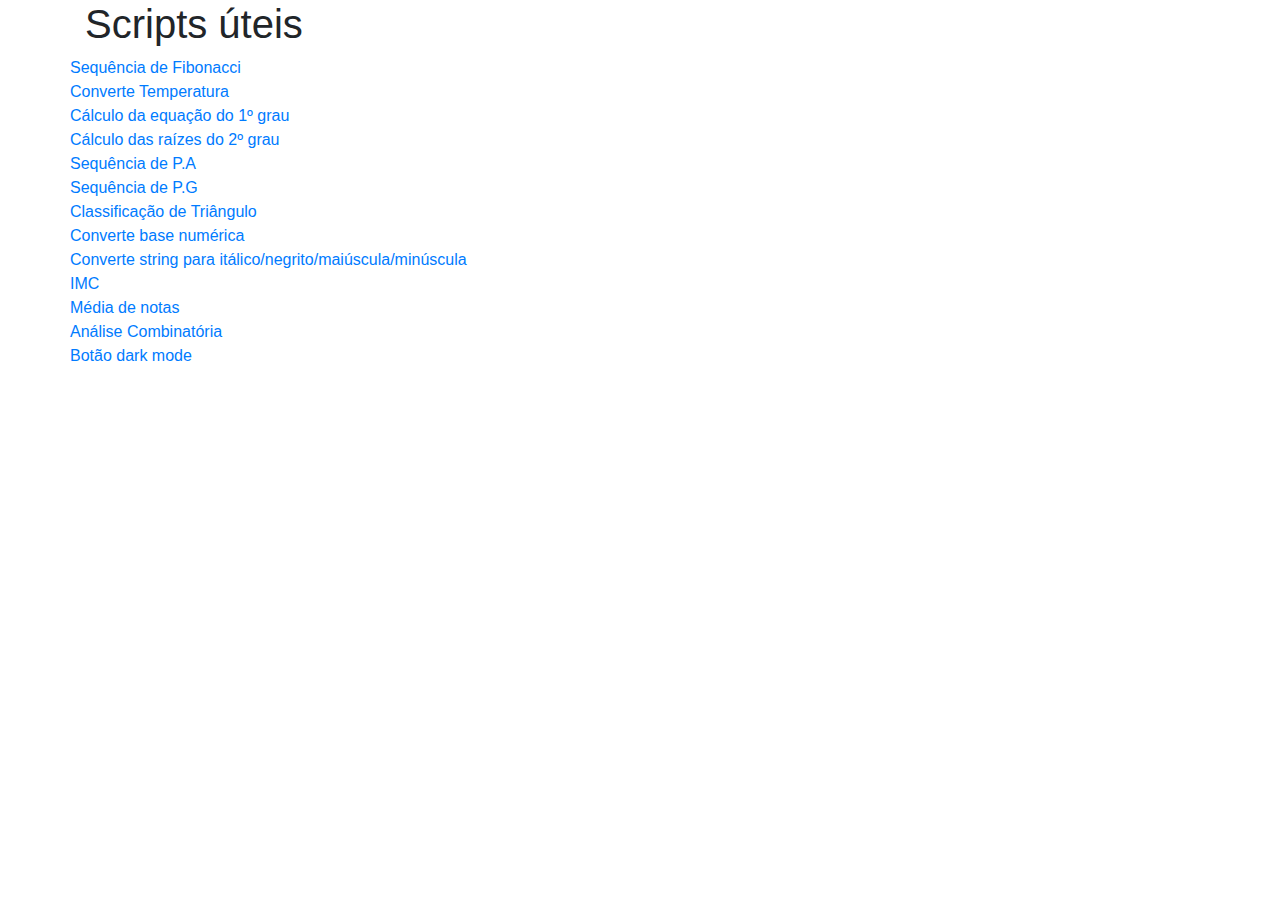
<file: index.html>
<!DOCTYPE html>
<html lang="pt-br">
<head>
    <meta charset="UTF-8">
    <meta name="viewport" content="width=device-width, initial-scale=1.0">
    <title>Scripts úteis</title>

    <link rel="stylesheet" href="https://stackpath.bootstrapcdn.com/bootstrap/4.4.1/css/bootstrap.min.css" integrity="sha384-Vkoo8x4CGsO3+Hhxv8T/Q5PaXtkKtu6ug5TOeNV6gBiFeWPGFN9MuhOf23Q9Ifjh" crossorigin="anonymous">
</head>
<body>
    <div class="container">
        <h1>Scripts úteis</h1>

        <div class="row">
            <a href="fibonacci/"> Sequência de Fibonacci</a>
        </div>
        <div class="row">
            <a href="converte_temperatura/"> Converte Temperatura</a>
        </div>
        <div class="row">
            <a href="equacao_primeiro_grau/"> Cálculo da equação do 1º grau</a>
        </div>
        <div class="row">
            <a href="equacao_segundo_grau/"> Cálculo das raízes do 2º grau</a>
        </div>
        <div class="row">
            <a href="sequencia_pa/"> Sequência de P.A</a>
        </div>
        <div class="row">
            <a href="sequencia_pg/"> Sequência de P.G</a>
        </div>
        <div class="row">
            <a href="classifica_triangulo/"> Classificação de Triângulo</a>
        </div>
        <div class="row">
            <a href="converte_base_numerica/"> Converte base numérica </a>
        </div>
        <div class="row">
            <a href="converte_str/"> Converte string para itálico/negrito/maiúscula/minúscula</a>
        </div>
        <div class="row">
            <a href="imc/">IMC</a>
        </div>
        <div class="row">
            <a href="media_notas/">Média de notas</a>
        </div>
        <div class="row">
            <a href="analise_combinatoria/">Análise Combinatória</a>
        </div>
        <div class="row">
            <a href="botao_toggle/">Botão dark mode</a>
        </div>
        
    </div>
    <script src="https://code.jquery.com/jquery-3.4.1.slim.min.js" integrity="sha384-J6qa4849blE2+poT4WnyKhv5vZF5SrPo0iEjwBvKU7imGFAV0wwj1yYfoRSJoZ+n" crossorigin="anonymous"></script>
    <script src="https://cdn.jsdelivr.net/npm/popper.js@1.16.0/dist/umd/popper.min.js" integrity="sha384-Q6E9RHvbIyZFJoft+2mJbHaEWldlvI9IOYy5n3zV9zzTtmI3UksdQRVvoxMfooAo" crossorigin="anonymous"></script>
    <script src="https://stackpath.bootstrapcdn.com/bootstrap/4.4.1/js/bootstrap.min.js" integrity="sha384-wfSDF2E50Y2D1uUdj0O3uMBJnjuUD4Ih7YwaYd1iqfktj0Uod8GCExl3Og8ifwB6" crossorigin="anonymous"></script>
</body>
</html>
</file>
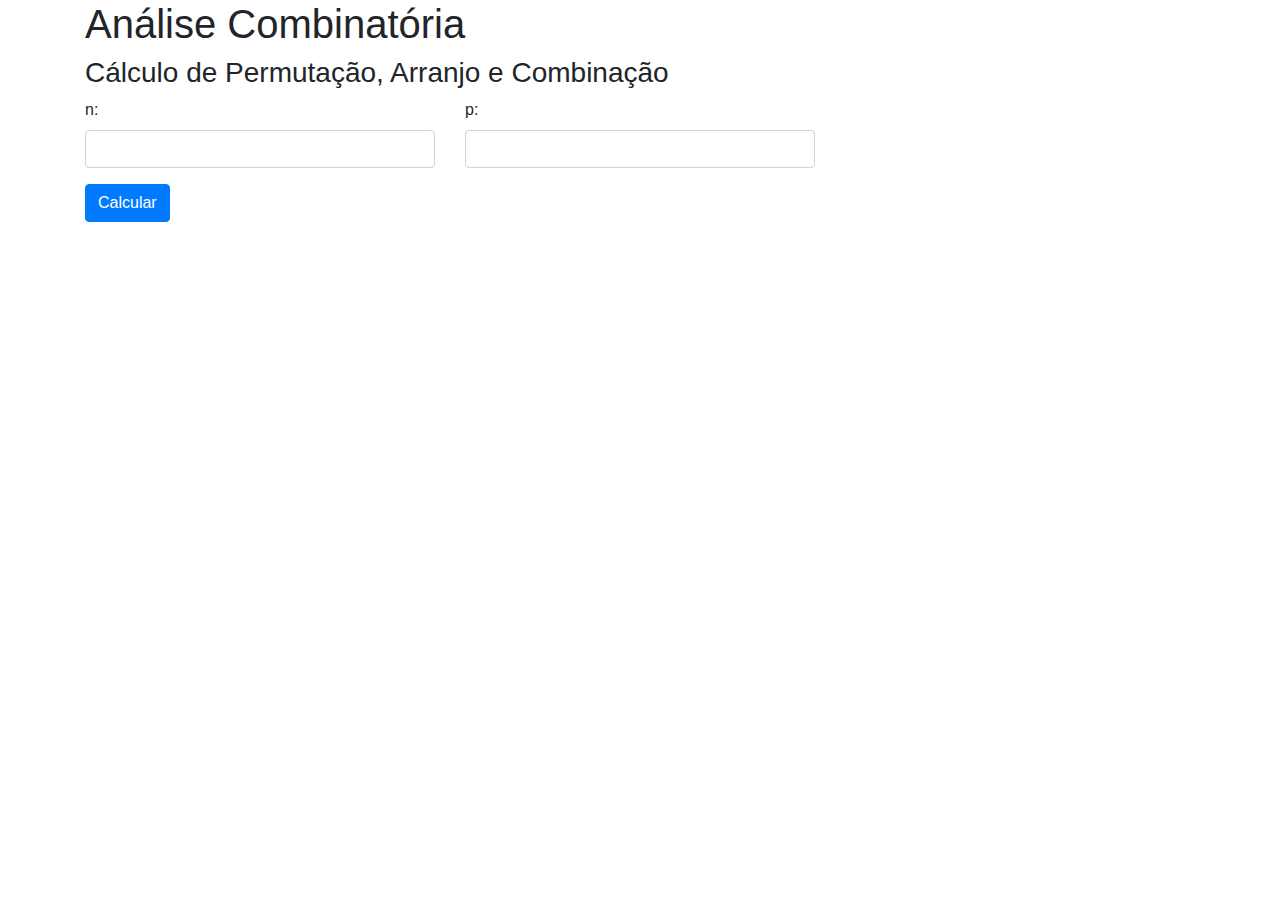
<file: analise_combinatoria/index.html>
<!DOCTYPE html>
<html lang="pt-br">
<head>
    <meta charset="UTF-8">
    <meta name="viewport" content="width=device-width, initial-scale=1.0">
    <title>Análise Combinatória</title>

    <link rel="stylesheet" href="https://stackpath.bootstrapcdn.com/bootstrap/4.4.1/css/bootstrap.min.css" integrity="sha384-Vkoo8x4CGsO3+Hhxv8T/Q5PaXtkKtu6ug5TOeNV6gBiFeWPGFN9MuhOf23Q9Ifjh" crossorigin="anonymous">
</head>
<body>
    <div class="container">
        <h1>Análise Combinatória</h1>
        <h3>Cálculo de Permutação, Arranjo e Combinação</h3>
        <div class="row">
            <div class="col-sm-4">
                <div class="form-group">
                    <label for="n">n: </label>
                    <input type="number" class="form-control" id="n" name="n">
                </div>
            </div>
            <div class="col-sm-4">
                <div class="form-group">
                    <label for="p">p: </label>
                    <input type="number" class="form-control" id="p" name="p">
                </div>
            </div>
        </div>
        <div class="row">
            <div class="col-sm-4">
                <div class="form-group">
                    <input type="button" class="btn btn-primary" id="btn_calcular" name="btn_calcular" value="Calcular">
                </div>
            </div>
        </div>
        <div class="row">
            <div id="mensagem"></div>
        </div>
        <div class="row">
            <div class="col-sm-12">
                <div id="resultado_permutacao"></div>
            </div>
        </div>
        <div class="row">
            <div class="col-sm-12">
                <div id="resultado_arranjo"></div>
            </div>
        </div>
        <div class="row">
            <div class="col-sm-12">
                <div id="resultado_combinacao"></div>
            </div>
        </div>
    </div>

    <script src="https://code.jquery.com/jquery-3.4.1.slim.min.js" integrity="sha384-J6qa4849blE2+poT4WnyKhv5vZF5SrPo0iEjwBvKU7imGFAV0wwj1yYfoRSJoZ+n" crossorigin="anonymous"></script>
    <script src="https://cdn.jsdelivr.net/npm/popper.js@1.16.0/dist/umd/popper.min.js" integrity="sha384-Q6E9RHvbIyZFJoft+2mJbHaEWldlvI9IOYy5n3zV9zzTtmI3UksdQRVvoxMfooAo" crossorigin="anonymous"></script>
    <script src="https://stackpath.bootstrapcdn.com/bootstrap/4.4.1/js/bootstrap.min.js" integrity="sha384-wfSDF2E50Y2D1uUdj0O3uMBJnjuUD4Ih7YwaYd1iqfktj0Uod8GCExl3Og8ifwB6" crossorigin="anonymous"></script>
    <script src="js/functions.js"></script>
</body>
</html>
</file>
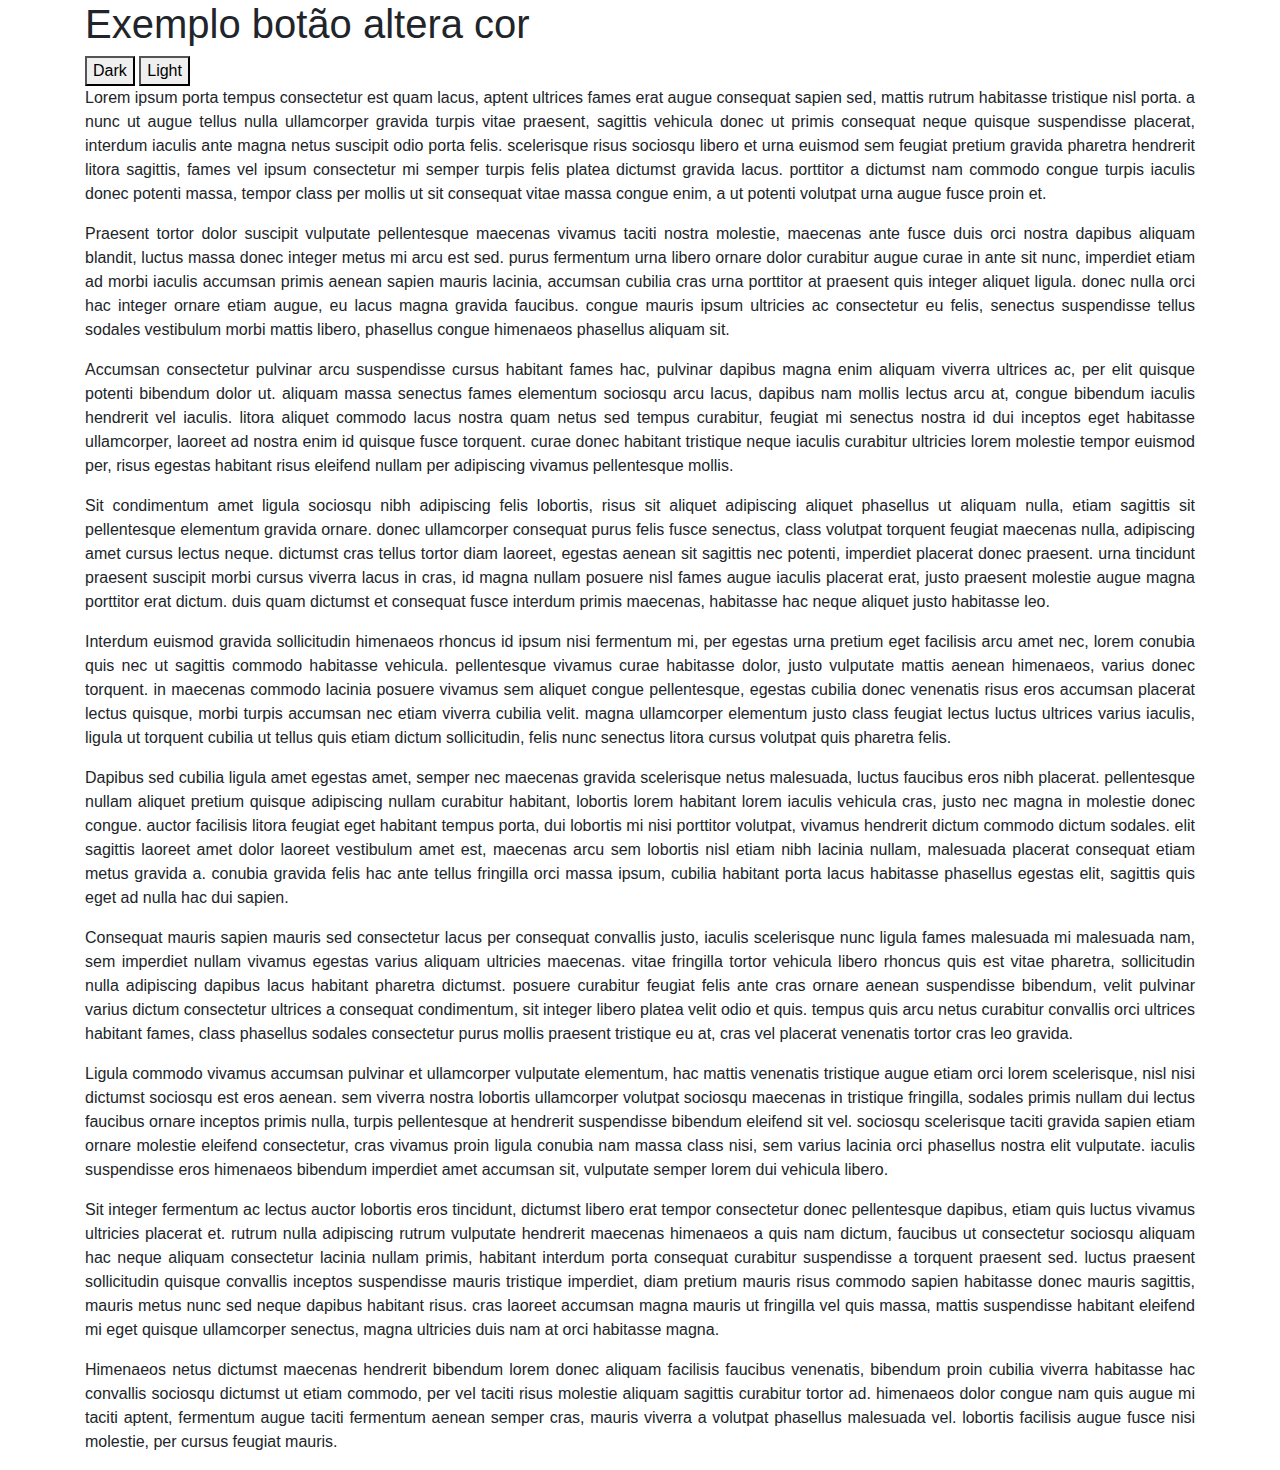
<file: botao_toggle/index.html>
<!DOCTYPE html>
<html lang="pt-br">
<head>
    <meta charset="UTF-8">
    <meta name="viewport" content="width=device-width, initial-scale=1.0">
    <title>Exemplo botão toggle</title>

    <link rel="stylesheet" href="https://stackpath.bootstrapcdn.com/bootstrap/4.4.1/css/bootstrap.min.css" integrity="sha384-Vkoo8x4CGsO3+Hhxv8T/Q5PaXtkKtu6ug5TOeNV6gBiFeWPGFN9MuhOf23Q9Ifjh" crossorigin="anonymous">
    <link rel="stylesheet" href="css/style.css" media="screen">
</head>
<body>
    
    <div class="container">
        <h1>Exemplo botão altera cor </h1>
        <div class="row">
            <div class="col-sm-4">
                <button id="btnDark">Dark</button>
                <button id="btnLight">Light</button>
            </div>            
        </div>
        <div class="row">
            <div class="col-sm-12">
                <p>
                    Lorem ipsum porta tempus consectetur est quam lacus, aptent ultrices fames erat augue consequat sapien sed, mattis rutrum habitasse tristique nisl porta. 
                    a nunc ut augue tellus nulla ullamcorper gravida turpis vitae praesent, sagittis vehicula donec ut primis consequat neque quisque suspendisse placerat, interdum iaculis ante magna netus suscipit odio porta felis. 
                    scelerisque risus sociosqu libero et urna euismod sem feugiat pretium gravida pharetra hendrerit litora sagittis, fames vel ipsum consectetur mi semper turpis felis platea dictumst gravida lacus. 
                    porttitor a dictumst nam commodo congue turpis iaculis donec potenti massa, tempor class per mollis ut sit consequat vitae massa congue enim, a ut potenti volutpat urna augue fusce proin et. 
                    </p>
                    <p>
                    Praesent tortor dolor suscipit vulputate pellentesque maecenas vivamus taciti nostra molestie, maecenas ante fusce duis orci nostra dapibus aliquam blandit, luctus massa donec integer metus mi arcu est sed. 
                    purus fermentum urna libero ornare dolor curabitur augue curae in ante sit nunc, imperdiet etiam ad morbi iaculis accumsan primis aenean sapien mauris lacinia, accumsan cubilia cras urna porttitor at praesent quis integer aliquet ligula. 
                    donec nulla orci hac integer ornare etiam augue, eu lacus magna gravida faucibus. 
                    congue mauris ipsum ultricies ac consectetur eu felis, senectus suspendisse tellus sodales vestibulum morbi mattis libero, phasellus congue himenaeos phasellus aliquam sit. 
                    </p>
                    <p>
                    Accumsan consectetur pulvinar arcu suspendisse cursus habitant fames hac, pulvinar dapibus magna enim aliquam viverra ultrices ac, per elit quisque potenti bibendum dolor ut. 
                    aliquam massa senectus fames elementum sociosqu arcu lacus, dapibus nam mollis lectus arcu at, congue bibendum iaculis hendrerit vel iaculis. 
                    litora aliquet commodo lacus nostra quam netus sed tempus curabitur, feugiat mi senectus nostra id dui inceptos eget habitasse ullamcorper, laoreet ad nostra enim id quisque fusce torquent. 
                    curae donec habitant tristique neque iaculis curabitur ultricies lorem molestie tempor euismod per, risus egestas habitant risus eleifend nullam per adipiscing vivamus pellentesque mollis. 
                    </p>
                    <p>
                    Sit condimentum amet ligula sociosqu nibh adipiscing felis lobortis, risus sit aliquet adipiscing aliquet phasellus ut aliquam nulla, etiam sagittis sit pellentesque elementum gravida ornare. 
                    donec ullamcorper consequat purus felis fusce senectus, class volutpat torquent feugiat maecenas nulla, adipiscing amet cursus lectus neque. 
                    dictumst cras tellus tortor diam laoreet, egestas aenean sit sagittis nec potenti, imperdiet placerat donec praesent. 
                    urna tincidunt praesent suscipit morbi cursus viverra lacus in cras, id magna nullam posuere nisl fames augue iaculis placerat erat, justo praesent molestie augue magna porttitor erat dictum. 
                    duis quam dictumst et consequat fusce interdum primis maecenas, habitasse hac neque aliquet justo habitasse leo. 
                    </p>
                    <p>
                    Interdum euismod gravida sollicitudin himenaeos rhoncus id ipsum nisi fermentum mi, per egestas urna pretium eget facilisis arcu amet nec, lorem conubia quis nec ut sagittis commodo habitasse vehicula. 
                    pellentesque vivamus curae habitasse dolor, justo vulputate mattis aenean himenaeos, varius donec torquent. 
                    in maecenas commodo lacinia posuere vivamus sem aliquet congue pellentesque, egestas cubilia donec venenatis risus eros accumsan placerat lectus quisque, morbi turpis accumsan nec etiam viverra cubilia velit. 
                    magna ullamcorper elementum justo class feugiat lectus luctus ultrices varius iaculis, ligula ut torquent cubilia ut tellus quis etiam dictum sollicitudin, felis nunc senectus litora cursus volutpat quis pharetra felis. 
                    </p>
                    <p>
                    Dapibus sed cubilia ligula amet egestas amet, semper nec maecenas gravida scelerisque netus malesuada, luctus faucibus eros nibh placerat. 
                    pellentesque nullam aliquet pretium quisque adipiscing nullam curabitur habitant, lobortis lorem habitant lorem iaculis vehicula cras, justo nec magna in molestie donec congue. 
                    auctor facilisis litora feugiat eget habitant tempus porta, dui lobortis mi nisi porttitor volutpat, vivamus hendrerit dictum commodo dictum sodales. 
                    elit sagittis laoreet amet dolor laoreet vestibulum amet est, maecenas arcu sem lobortis nisl etiam nibh lacinia nullam, malesuada placerat consequat etiam metus gravida a. 
                    conubia gravida felis hac ante tellus fringilla orci massa ipsum, cubilia habitant porta lacus habitasse phasellus egestas elit, sagittis quis eget ad nulla hac dui sapien. 
                    </p>
                    <p>
                    Consequat mauris sapien mauris sed consectetur lacus per consequat convallis justo, iaculis scelerisque nunc ligula fames malesuada mi malesuada nam, sem imperdiet nullam vivamus egestas varius aliquam ultricies maecenas. 
                    vitae fringilla tortor vehicula libero rhoncus quis est vitae pharetra, sollicitudin nulla adipiscing dapibus lacus habitant pharetra dictumst. 
                    posuere curabitur feugiat felis ante cras ornare aenean suspendisse bibendum, velit pulvinar varius dictum consectetur ultrices a consequat condimentum, sit integer libero platea velit odio et quis. 
                    tempus quis arcu netus curabitur convallis orci ultrices habitant fames, class phasellus sodales consectetur purus mollis praesent tristique eu at, cras vel placerat venenatis tortor cras leo gravida. 
                    </p>
                    <p>
                    Ligula commodo vivamus accumsan pulvinar et ullamcorper vulputate elementum, hac mattis venenatis tristique augue etiam orci lorem scelerisque, nisl nisi dictumst sociosqu est eros aenean. 
                    sem viverra nostra lobortis ullamcorper volutpat sociosqu maecenas in tristique fringilla, sodales primis nullam dui lectus faucibus ornare inceptos primis nulla, turpis pellentesque at hendrerit suspendisse bibendum eleifend sit vel. 
                    sociosqu scelerisque taciti gravida sapien etiam ornare molestie eleifend consectetur, cras vivamus proin ligula conubia nam massa class nisi, sem varius lacinia orci phasellus nostra elit vulputate. 
                    iaculis suspendisse eros himenaeos bibendum imperdiet amet accumsan sit, vulputate semper lorem dui vehicula libero. 
                    </p>
                    <p>
                    Sit integer fermentum ac lectus auctor lobortis eros tincidunt, dictumst libero erat tempor consectetur donec pellentesque dapibus, etiam quis luctus vivamus ultricies placerat et. 
                    rutrum nulla adipiscing rutrum vulputate hendrerit maecenas himenaeos a quis nam dictum, faucibus ut consectetur sociosqu aliquam hac neque aliquam consectetur lacinia nullam primis, habitant interdum porta consequat curabitur suspendisse a torquent praesent sed. 
                    luctus praesent sollicitudin quisque convallis inceptos suspendisse mauris tristique imperdiet, diam pretium mauris risus commodo sapien habitasse donec mauris sagittis, mauris metus nunc sed neque dapibus habitant risus. 
                    cras laoreet accumsan magna mauris ut fringilla vel quis massa, mattis suspendisse habitant eleifend mi eget quisque ullamcorper senectus, magna ultricies duis nam at orci habitasse magna. 
                    </p>
                    <p>
                    Himenaeos netus dictumst maecenas hendrerit bibendum lorem donec aliquam facilisis faucibus venenatis, bibendum proin cubilia viverra habitasse hac convallis sociosqu dictumst ut etiam commodo, per vel taciti risus molestie aliquam sagittis curabitur tortor ad. 
                    himenaeos dolor congue nam quis augue mi taciti aptent, fermentum augue taciti fermentum aenean semper cras, mauris viverra a volutpat phasellus malesuada vel. 
                    lobortis facilisis augue fusce nisi molestie, per cursus feugiat mauris. 
                    </p>
            </div>
        </div>
    </div>
    <script src="https://code.jquery.com/jquery-3.4.1.slim.min.js" integrity="sha384-J6qa4849blE2+poT4WnyKhv5vZF5SrPo0iEjwBvKU7imGFAV0wwj1yYfoRSJoZ+n" crossorigin="anonymous"></script>
    <script src="https://cdn.jsdelivr.net/npm/popper.js@1.16.0/dist/umd/popper.min.js" integrity="sha384-Q6E9RHvbIyZFJoft+2mJbHaEWldlvI9IOYy5n3zV9zzTtmI3UksdQRVvoxMfooAo" crossorigin="anonymous"></script>
    <script src="https://stackpath.bootstrapcdn.com/bootstrap/4.4.1/js/bootstrap.min.js" integrity="sha384-wfSDF2E50Y2D1uUdj0O3uMBJnjuUD4Ih7YwaYd1iqfktj0Uod8GCExl3Og8ifwB6" crossorigin="anonymous"></script>
    <script src="js/functions.js"></script>
</body>
</html>
</file>
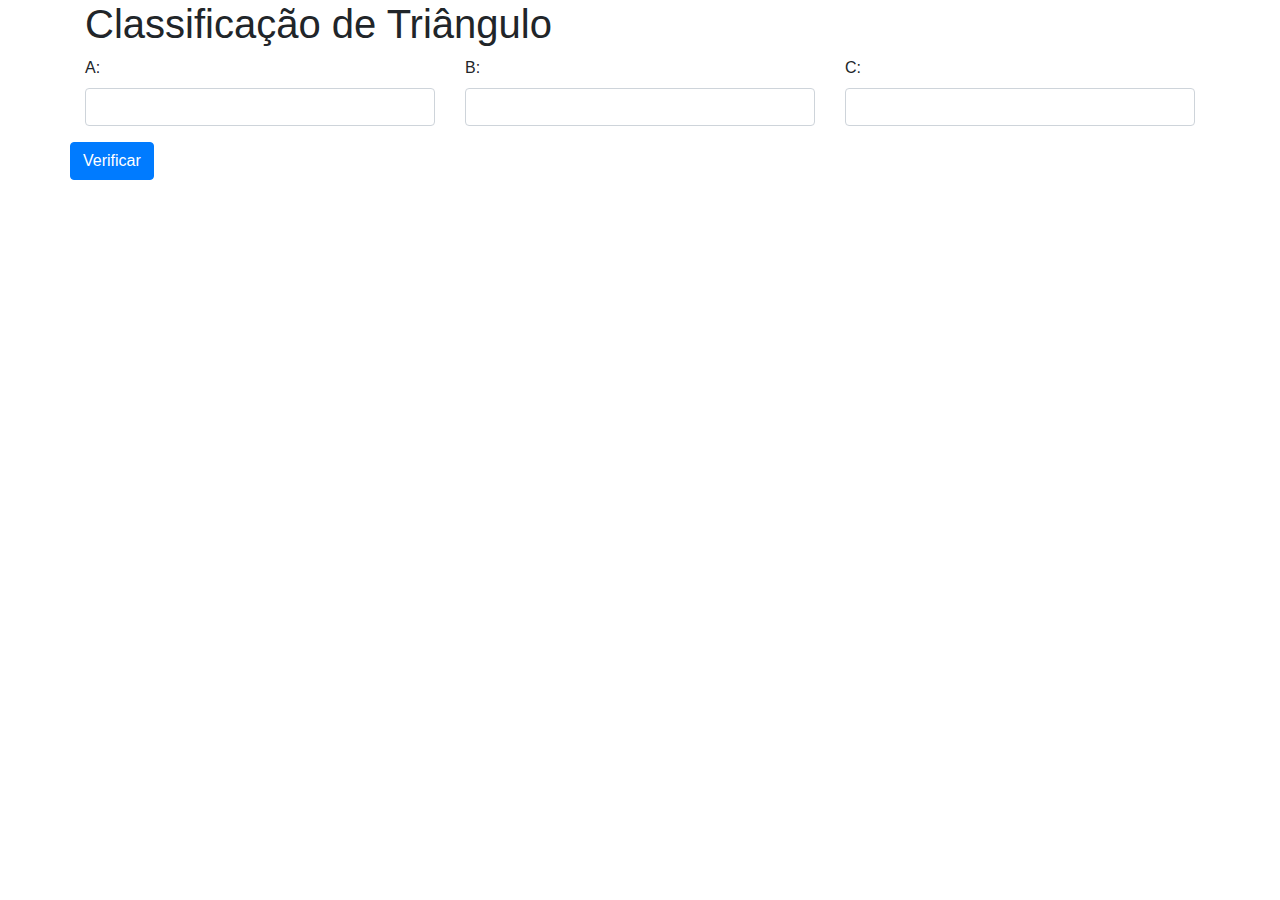
<file: classifica_triangulo/index.html>
<!DOCTYPE html>
<html lang="pt-br">
<head>
    <meta charset="UTF-8">
    <meta name="viewport" content="width=device-width, initial-scale=1.0">
    <title>Classificação de triângulo</title>

    <link rel="stylesheet" href="https://stackpath.bootstrapcdn.com/bootstrap/4.4.1/css/bootstrap.min.css" integrity="sha384-Vkoo8x4CGsO3+Hhxv8T/Q5PaXtkKtu6ug5TOeNV6gBiFeWPGFN9MuhOf23Q9Ifjh" crossorigin="anonymous">
</head>
<body>
    <div class="container">
        <h1>Classificação de Triângulo</h1>

        <div class="row">
            <div class="col-sm-4">
                <div class="form-group">
                    <label for="lado_a">A:</label>
                    <input type="number" class="form-control" id="lado_a" name="lado_a">
                </div>
            </div>
            <div class="col-sm-4">
                <div class="form-group">
                    <label for="lado_b">B:</label>
                    <input type="number" class="form-control" id="lado_b" name="lado_b">
                </div>
            </div>
            <div class="col-sm-4">
                <div class="form-group">
                    <label for="lado_c">C:</label>
                    <input type="number" class="form-control" id="lado_c" name="lado_c">
                </div>
            </div>
        </div>
        <div class="row">
            <div class="form-group">
                <input type="button" class="btn btn-primary" id="btn_verificar" name="btn_verificar" value="Verificar">
            </div>
        </div>
        <div class="row">
            <div class="col-sm-12">
                <div id="mensagem"></div>
            </div>
        </div>

        <div class="row">
            <div class="col-sm-12">
                <div id="resultado"></div>
            </div>
        </div>
    </div>
    
    <script src="https://code.jquery.com/jquery-3.4.1.slim.min.js" integrity="sha384-J6qa4849blE2+poT4WnyKhv5vZF5SrPo0iEjwBvKU7imGFAV0wwj1yYfoRSJoZ+n" crossorigin="anonymous"></script>
    <script src="https://cdn.jsdelivr.net/npm/popper.js@1.16.0/dist/umd/popper.min.js" integrity="sha384-Q6E9RHvbIyZFJoft+2mJbHaEWldlvI9IOYy5n3zV9zzTtmI3UksdQRVvoxMfooAo" crossorigin="anonymous"></script>
    <script src="https://stackpath.bootstrapcdn.com/bootstrap/4.4.1/js/bootstrap.min.js" integrity="sha384-wfSDF2E50Y2D1uUdj0O3uMBJnjuUD4Ih7YwaYd1iqfktj0Uod8GCExl3Og8ifwB6" crossorigin="anonymous"></script>
    <script src="js/functions.js"></script>
</body>
</html>
</file>
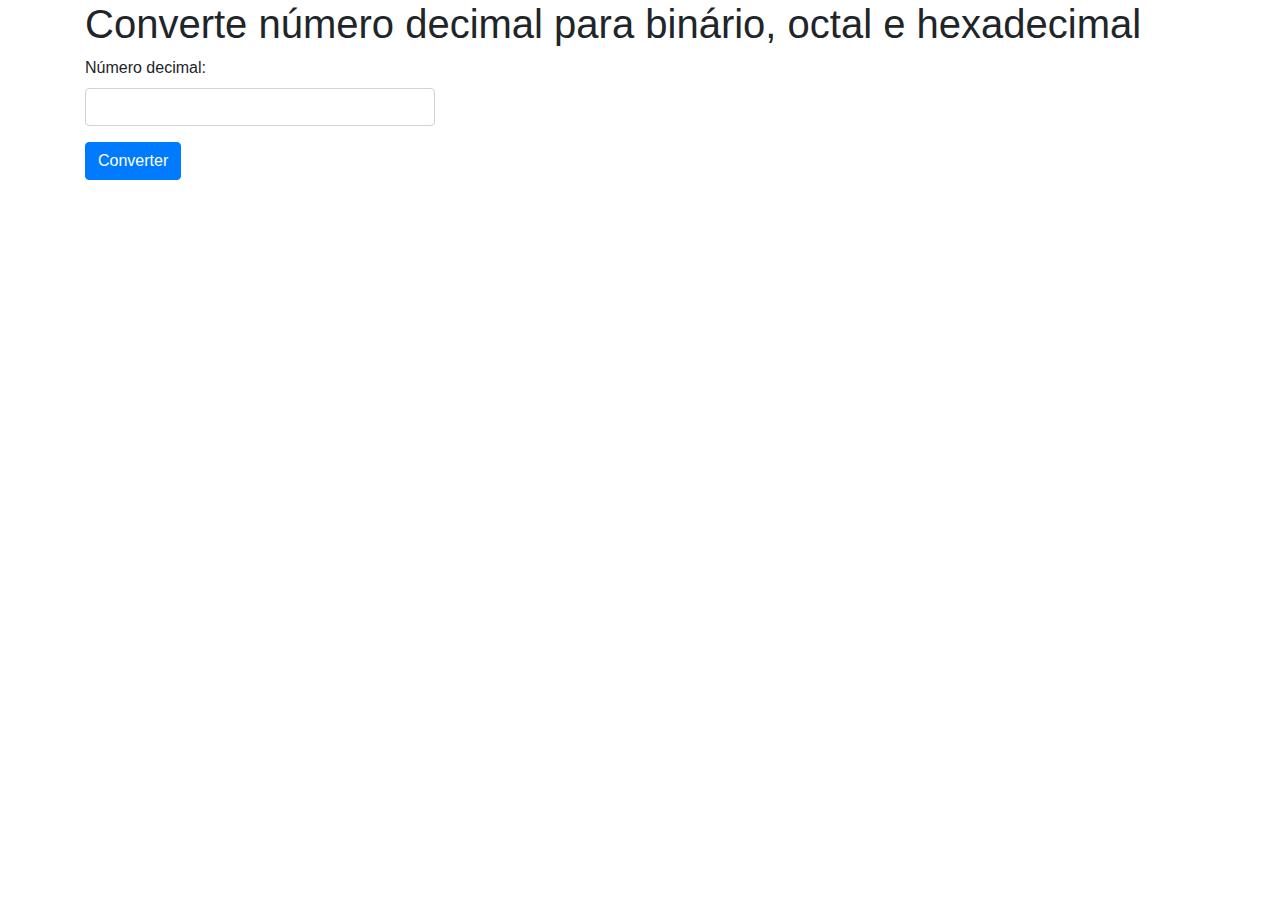
<file: converte_base_numerica/index.html>
<!DOCTYPE html>
<html lang="pt-br">
<head>
    <meta charset="UTF-8">
    <meta name="viewport" content="width=device-width, initial-scale=1.0">
    <title>Conversor de bases numéricas</title>

    <link rel="stylesheet" href="https://stackpath.bootstrapcdn.com/bootstrap/4.4.1/css/bootstrap.min.css" integrity="sha384-Vkoo8x4CGsO3+Hhxv8T/Q5PaXtkKtu6ug5TOeNV6gBiFeWPGFN9MuhOf23Q9Ifjh" crossorigin="anonymous">
</head>
<body>
    <div class="container">
        <h1>Converte número decimal para binário, octal e hexadecimal</h1>
        <div class="row">
            <div class="col-sm-4">
                <div class="form-group">
                    <label for="numero">Número decimal:</label>
                    <input type="number" class="form-control" id="numero" name="numero">
                </div>
            </div>
        </div>
        <div class="row">
            <div class="col-sm-12">
                <div class="form-group">
                    <input type="button" class="btn btn-primary" id="btn_converte" name="btn_converte" value="Converter">
                </div>
            </div>
        </div>
        <div class="row">
            <div id="mensagem"></div>
        </div>
        <div class="row">
            <div class="col-sm-12">
                <div id="dec2bin"> </div>
            </div>
        </div>
        <div class="row">
            <div class="col-sm-12">
                <div id="dec2octal"> </div>
            </div>
        </div>
        <div class="row">
            <div class="col-sm-12">
                <div id="dec2hexadecimal"> </div>
            </div>
        </div>
    </div>
    

    <script src="https://code.jquery.com/jquery-3.4.1.slim.min.js" integrity="sha384-J6qa4849blE2+poT4WnyKhv5vZF5SrPo0iEjwBvKU7imGFAV0wwj1yYfoRSJoZ+n" crossorigin="anonymous"></script>
    <script src="https://cdn.jsdelivr.net/npm/popper.js@1.16.0/dist/umd/popper.min.js" integrity="sha384-Q6E9RHvbIyZFJoft+2mJbHaEWldlvI9IOYy5n3zV9zzTtmI3UksdQRVvoxMfooAo" crossorigin="anonymous"></script>
    <script src="https://stackpath.bootstrapcdn.com/bootstrap/4.4.1/js/bootstrap.min.js" integrity="sha384-wfSDF2E50Y2D1uUdj0O3uMBJnjuUD4Ih7YwaYd1iqfktj0Uod8GCExl3Og8ifwB6" crossorigin="anonymous"></script>
    <script src="js/functions.js"></script>
</body>
</html>
</file>
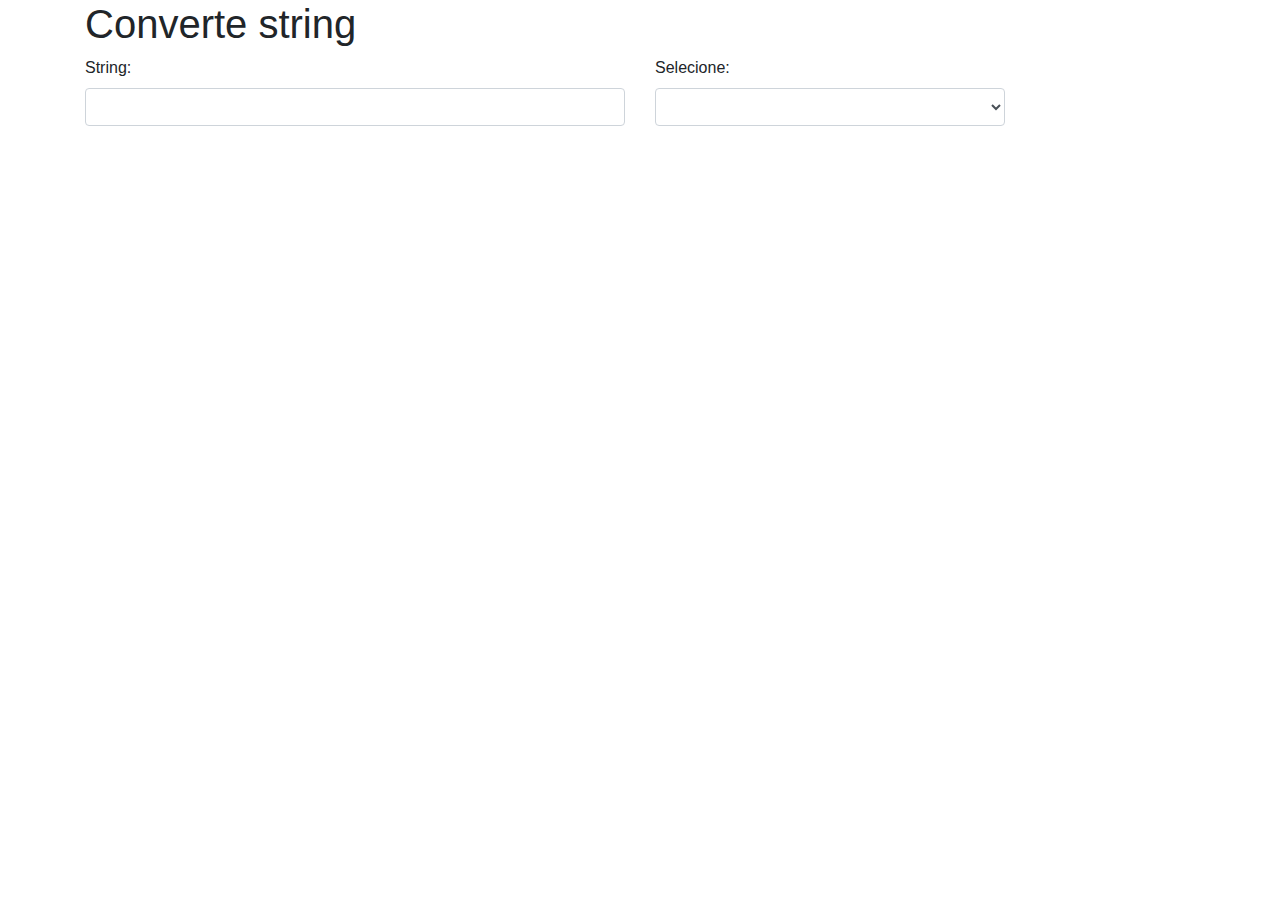
<file: converte_str/index.html>
<!DOCTYPE html>
<html lang="pt-br">
<head>
    <meta charset="UTF-8">
    <meta name="viewport" content="width=device-width, initial-scale=1.0">
    <title>Converte string </title>

    <link rel="stylesheet" href="https://stackpath.bootstrapcdn.com/bootstrap/4.4.1/css/bootstrap.min.css" integrity="sha384-Vkoo8x4CGsO3+Hhxv8T/Q5PaXtkKtu6ug5TOeNV6gBiFeWPGFN9MuhOf23Q9Ifjh" crossorigin="anonymous">
</head>
<body>
    
    <div class="container">
        <h1>Converte string</h1>
        <div class="row">
            <div class="col-sm-6">
                <div class="form-group">
                    <label for="str"> String: </label>
                    <input type="text" class="form-control" id="str" name="str">
                </div>
            </div>
            <div class="col-sm-4">
                <div class="form-group">
                    <label for="converte_str">Selecione:</label>
                    <select class="form-control" id="converte_str">
                      <option value="" selected></option>
                      <option value="maiuscula">Maiúscula</option>
                      <option value="minusculo">Minúsculo</option>
                      <option value="negrito">Negrito</option>
                      <option value="italico">Itálico</option>
                    </select>
                  </div>
             </div> 
        </div>
        <div class="row">
            <div class="col-sm-12">
                <div id="resultado"></div>
            </div>
        </div>
    </div>
    <script src="https://code.jquery.com/jquery-3.4.1.slim.min.js" integrity="sha384-J6qa4849blE2+poT4WnyKhv5vZF5SrPo0iEjwBvKU7imGFAV0wwj1yYfoRSJoZ+n" crossorigin="anonymous"></script>
    <script src="https://cdn.jsdelivr.net/npm/popper.js@1.16.0/dist/umd/popper.min.js" integrity="sha384-Q6E9RHvbIyZFJoft+2mJbHaEWldlvI9IOYy5n3zV9zzTtmI3UksdQRVvoxMfooAo" crossorigin="anonymous"></script>
    <script src="https://stackpath.bootstrapcdn.com/bootstrap/4.4.1/js/bootstrap.min.js" integrity="sha384-wfSDF2E50Y2D1uUdj0O3uMBJnjuUD4Ih7YwaYd1iqfktj0Uod8GCExl3Og8ifwB6" crossorigin="anonymous"></script>
    <script src="js/functions.js"></script>
</body>
</html>
</file>
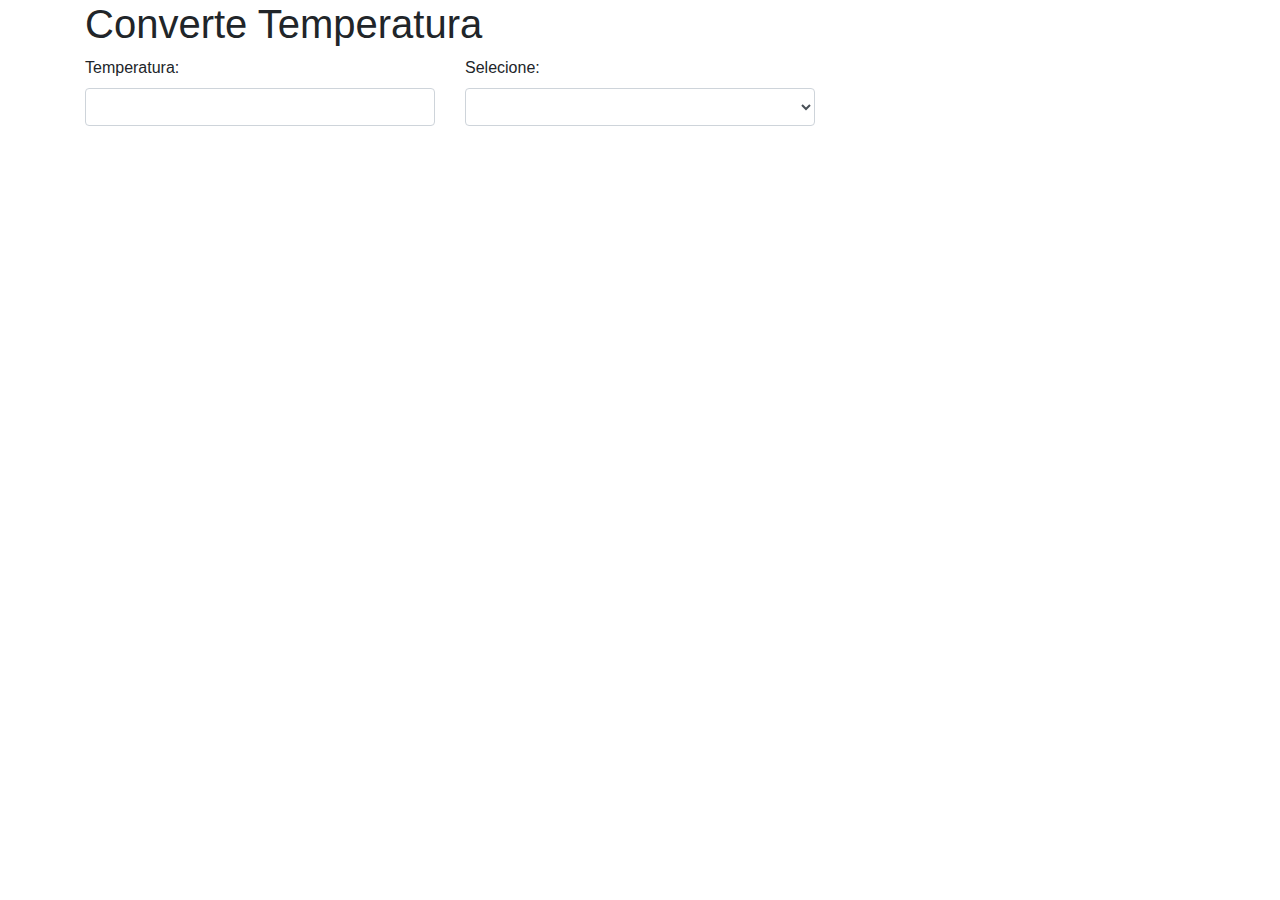
<file: converte_temperatura/index.html>
<!DOCTYPE html>
<html lang="pt-br">
<head>
    <meta charset="UTF-8">
    <meta name="viewport" content="width=device-width, initial-scale=1.0">
    <title>Converte Temperatura Celsius, Fahrenheit e Kelvin </title>

    <link rel="stylesheet" href="https://stackpath.bootstrapcdn.com/bootstrap/4.4.1/css/bootstrap.min.css" integrity="sha384-Vkoo8x4CGsO3+Hhxv8T/Q5PaXtkKtu6ug5TOeNV6gBiFeWPGFN9MuhOf23Q9Ifjh" crossorigin="anonymous">
    
</head>
<body>     
     <div class="container">
        <h1>Converte Temperatura</h1>
         <div class="row"> 
             <div class="col-sm-4">
                 <div class="form-group">
                     <label for="temperatura"> Temperatura: </label>
                     <input type="number" class="form-control" id="temperatura" name="temperatura">
                 </div>
             </div>
             <div class="col-sm-4">
                <div class="form-group">
                    <label for="converte_para_temperatura">Selecione:</label>
                    <select class="form-control" id="converte_para_temperatura">
                      <option value="" selected></option>
                      <option value="ctof">Celsius para Fahrenheit</option>
                      <option value="ftoc">Fahrenheit para Celsius</option>
                      <option value="ctok">Celsius para Kelvin</option>
                      <option value="ktoc">Kelvin para Celsius</option>
                      <option value="ktof">Kelvin para Fahrenheit</option>
                      <option value="ftok">Fahrenheit para Kelvin</option>
                    </select>
                  </div>
             </div> 
         </div>
        <div class="row">
            <div class="col-sm-6">
                <div id="resultado"></div>
            </div>
        </div>
     </div>
    <script src="https://code.jquery.com/jquery-3.4.1.slim.min.js" integrity="sha384-J6qa4849blE2+poT4WnyKhv5vZF5SrPo0iEjwBvKU7imGFAV0wwj1yYfoRSJoZ+n" crossorigin="anonymous"></script>
    <script src="https://cdn.jsdelivr.net/npm/popper.js@1.16.0/dist/umd/popper.min.js" integrity="sha384-Q6E9RHvbIyZFJoft+2mJbHaEWldlvI9IOYy5n3zV9zzTtmI3UksdQRVvoxMfooAo" crossorigin="anonymous"></script>
    <script src="https://stackpath.bootstrapcdn.com/bootstrap/4.4.1/js/bootstrap.min.js" integrity="sha384-wfSDF2E50Y2D1uUdj0O3uMBJnjuUD4Ih7YwaYd1iqfktj0Uod8GCExl3Og8ifwB6" crossorigin="anonymous"></script>
    <script src="js/functions.js"> </script>
</body>
</html>
</file>
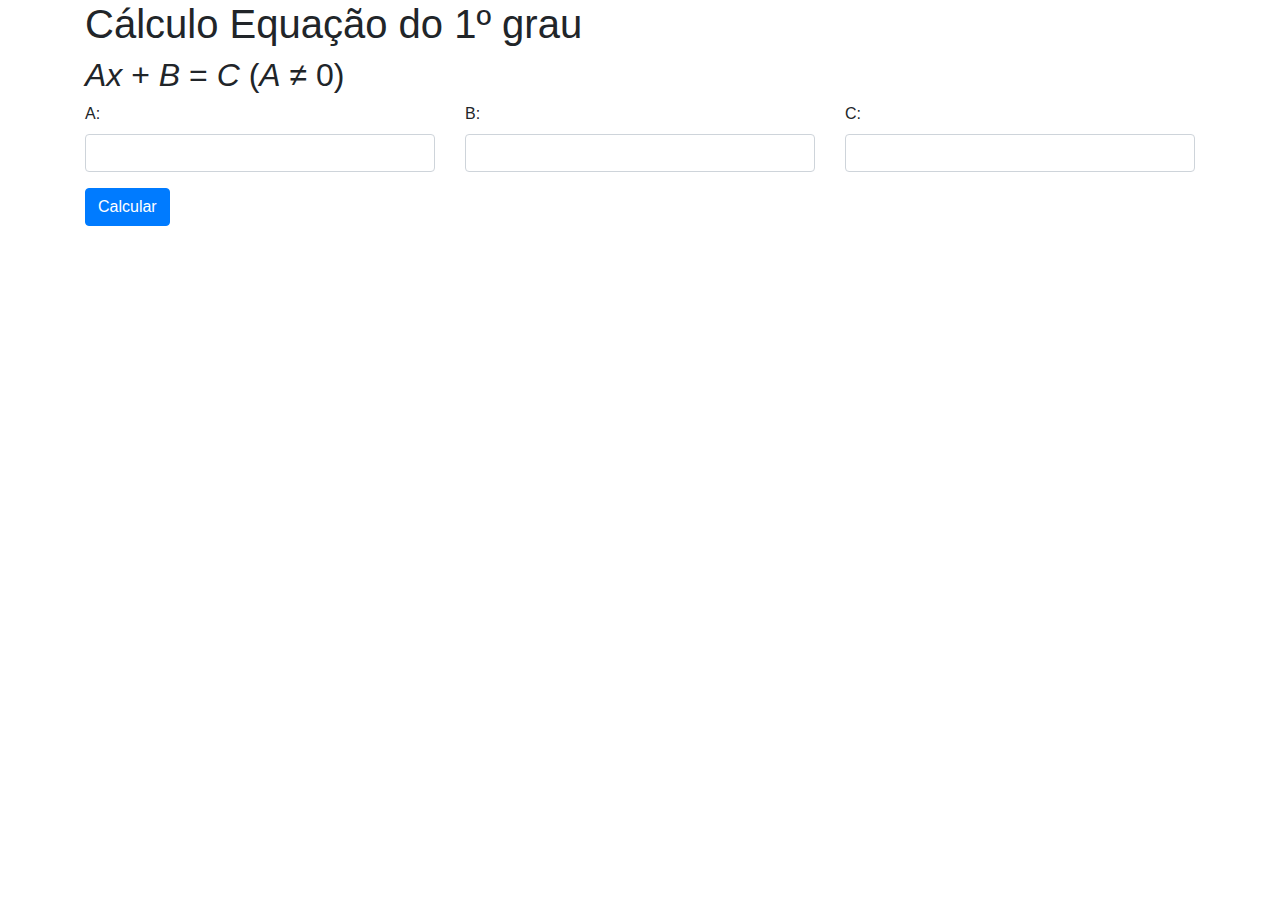
<file: equacao_primeiro_grau/index.html>
<!DOCTYPE html>
<html lang="pt-br">
<head>
    <meta charset="UTF-8">
    <meta name="viewport" content="width=device-width, initial-scale=1.0">
    <title>Cálculo Equação do 1º grau</title>
    <link rel="stylesheet" href="https://stackpath.bootstrapcdn.com/bootstrap/4.4.1/css/bootstrap.min.css" integrity="sha384-Vkoo8x4CGsO3+Hhxv8T/Q5PaXtkKtu6ug5TOeNV6gBiFeWPGFN9MuhOf23Q9Ifjh" crossorigin="anonymous">
</head>
<body>
    <div class="container">
        <h1>Cálculo Equação do 1º grau</h1>
        <h2> <var>Ax</var> + <var>B</var> = <var>C</var></var> (<var>A</var> &ne; 0) </h2>

        <div class="row">
            <div class="col-sm-4">
                <div class="form-group">
                    <label for="valor_a">A: </label>
                    <input type="number" class="form-control" id="valor_a" name="valor_a">
                </div>
            </div>
            <div class="col-sm-4">
                <div class="form-group">
                    <label for="valor_b">B: </label>
                    <input type="number" class="form-control" id="valor_b" name="valor_b">
                </div>
            </div>
            <div class="col-sm-4">
                <div class="form-group">
                    <label for="valor_c">C: </label>
                    <input type="number" class="form-control" id="valor_c" name="valor_c">
                </div>
            </div>
        </div>
        <div class="row">
            <div class="col-sm-4">
                <div class="form-group">
                    <input type="button" class="btn btn-primary" id="btn_calcular" name="btn_calcular" value="Calcular">
                </div>
            </div>
        </div>
        <div class="row">
            <div class="col-sm-6">
                <div id="mensagem"></div>
            </div>
        </div>
        <div class="row">
            <div class="col-sm-12">
                <div id="resultado"></div>
            </div>
        </div>
    </div>
    <script src="https://code.jquery.com/jquery-3.4.1.slim.min.js" integrity="sha384-J6qa4849blE2+poT4WnyKhv5vZF5SrPo0iEjwBvKU7imGFAV0wwj1yYfoRSJoZ+n" crossorigin="anonymous"></script>
    <script src="https://cdn.jsdelivr.net/npm/popper.js@1.16.0/dist/umd/popper.min.js" integrity="sha384-Q6E9RHvbIyZFJoft+2mJbHaEWldlvI9IOYy5n3zV9zzTtmI3UksdQRVvoxMfooAo" crossorigin="anonymous"></script>
    <script src="https://stackpath.bootstrapcdn.com/bootstrap/4.4.1/js/bootstrap.min.js" integrity="sha384-wfSDF2E50Y2D1uUdj0O3uMBJnjuUD4Ih7YwaYd1iqfktj0Uod8GCExl3Og8ifwB6" crossorigin="anonymous"></script>
    <script src="js/functions.js"></script>
</body>
</html>
</file>
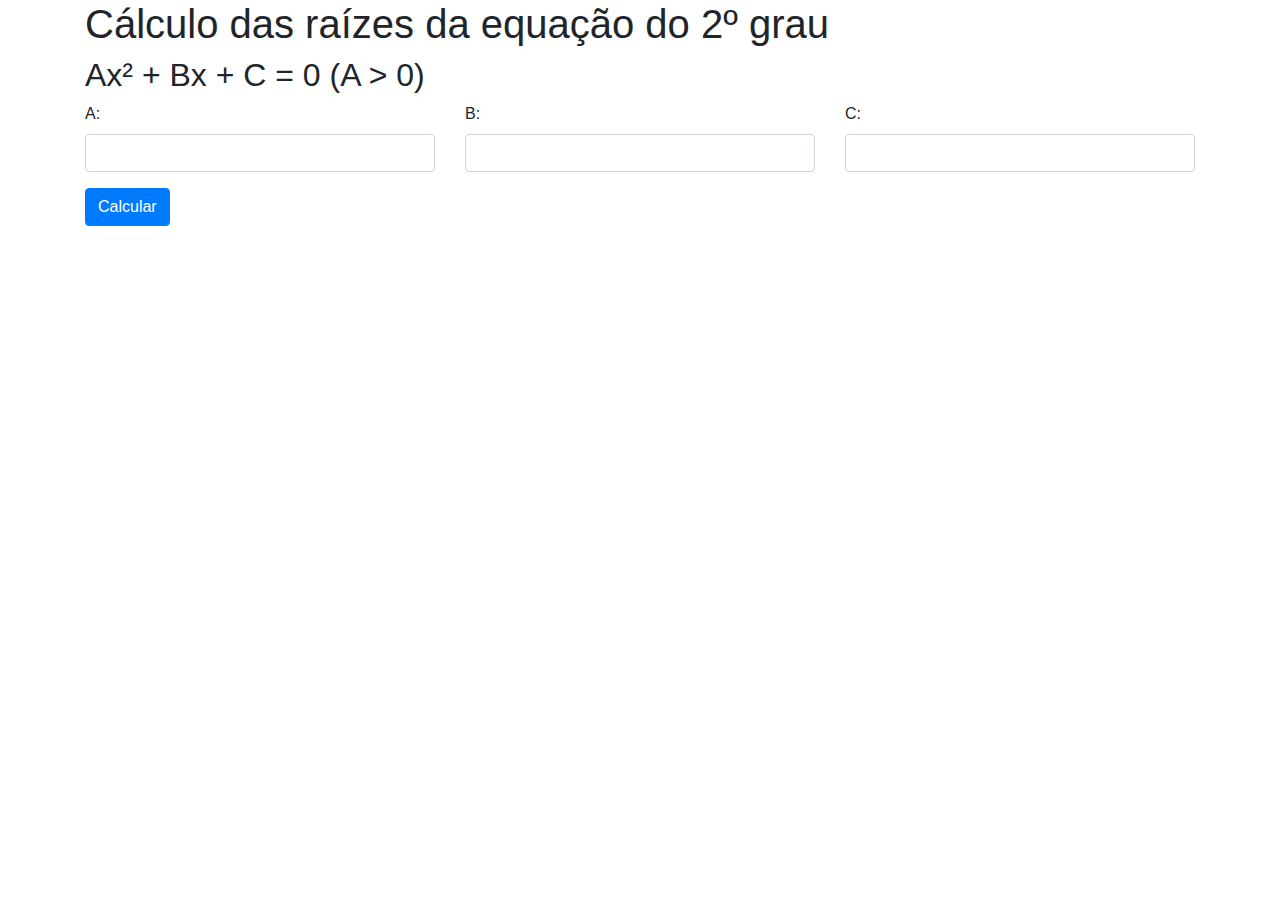
<file: equacao_segundo_grau/index.html>
<!DOCTYPE html>
<html lang="pt-br">
<head>
    <meta charset="UTF-8">
    <meta name="viewport" content="width=device-width, initial-scale=1.0">
    <title>Cálculo das raízes da equação do 2º grau</title>

    <link rel="stylesheet" href="https://stackpath.bootstrapcdn.com/bootstrap/4.4.1/css/bootstrap.min.css" integrity="sha384-Vkoo8x4CGsO3+Hhxv8T/Q5PaXtkKtu6ug5TOeNV6gBiFeWPGFN9MuhOf23Q9Ifjh" crossorigin="anonymous">
</head>
<body>
    <div class="container">
        <h1>Cálculo das raízes da equação do 2º grau</h1>

        <h2> Ax² + Bx + C = 0 (A > 0) </h2>

        <div class="row">
            <div class="col-sm-4">
                <div class="form-group">
                    <label for="valor_a">A: </label>
                    <input type="number" class="form-control" id="valor_a" name="valor_a">
                </div>
            </div>
            <div class="col-sm-4">
                <div class="form-group">
                    <label for="valor_b">B: </label>
                    <input type="number" class="form-control" id="valor_b" name="valor_b">
                </div>
            </div>
            <div class="col-sm-4">
                <div class="form-group">
                    <label for="valor_c">C: </label>
                    <input type="number" class="form-control" id="valor_c" name="valor_c">
                </div>
            </div>
        </div>
        <div class="row">
            <div class="col-sm-4">
                <div class="form-group">
                    <input type="button" class="btn btn-primary" id="btn_calcular" name="btn_calcular" value="Calcular">
                </div>
            </div>
        </div>
        <div class="row">
            <div class="col-sm-6">
                <div id="mensagem"></div>
            </div>
        </div>
        <div class="row">
            <div class="col-sm-12">
                <div id="resultado"></div>
            </div>
        </div>
    </div>
    <script src="https://code.jquery.com/jquery-3.4.1.slim.min.js" integrity="sha384-J6qa4849blE2+poT4WnyKhv5vZF5SrPo0iEjwBvKU7imGFAV0wwj1yYfoRSJoZ+n" crossorigin="anonymous"></script>
    <script src="https://cdn.jsdelivr.net/npm/popper.js@1.16.0/dist/umd/popper.min.js" integrity="sha384-Q6E9RHvbIyZFJoft+2mJbHaEWldlvI9IOYy5n3zV9zzTtmI3UksdQRVvoxMfooAo" crossorigin="anonymous"></script>
    <script src="https://stackpath.bootstrapcdn.com/bootstrap/4.4.1/js/bootstrap.min.js" integrity="sha384-wfSDF2E50Y2D1uUdj0O3uMBJnjuUD4Ih7YwaYd1iqfktj0Uod8GCExl3Og8ifwB6" crossorigin="anonymous"></script>
    <script src="js/functions.js"></script>
</body>
</html>
</file>
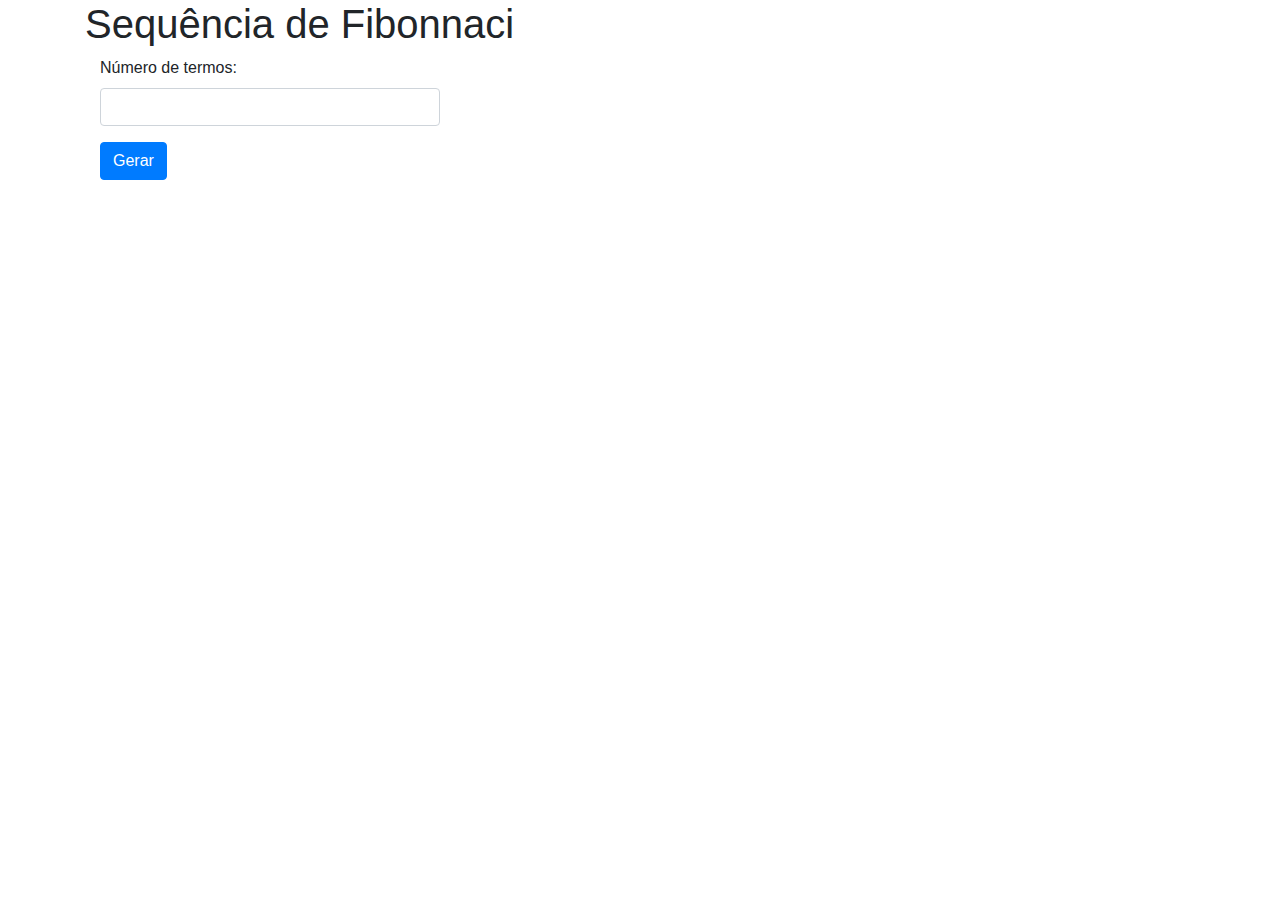
<file: fibonacci/index.html>
<!DOCTYPE html>
<html lang="pt-br">
<head>
    <meta charset="UTF-8">
    <meta name="viewport" content="width=device-width, initial-scale=1.0">
    <title>Fibonacci</title>
    <link rel="stylesheet" href="https://stackpath.bootstrapcdn.com/bootstrap/4.4.1/css/bootstrap.min.css" integrity="sha384-Vkoo8x4CGsO3+Hhxv8T/Q5PaXtkKtu6ug5TOeNV6gBiFeWPGFN9MuhOf23Q9Ifjh" crossorigin="anonymous">
</head>
<body>
    <div class="container">
        <h1>Sequência de Fibonnaci</h1>

        <div class="container">
            <div class="row">
                <div class="col-sm-4">
                    <div class="form-group">
                        <label for="n_termos">Número de termos: </label>
                        <input type="number" class="form-control" id="n_termos" name="n_termos">
                    </div>
                </div>
            </div>
            <div class="row">
                <div class="col-sm-4">
                    <div class="form-group">
                        <input type="button" class="btn btn-primary" id="btn_gerar" name="btn_gerar" value="Gerar">
                    </div>
                </div>
            </div>
            <div class="row">
                <div class="col-sm-12">
                    <div id="mensagem"></div>
                </div>
            </div>
            <div class="row">
                <div class="col-sm-12">
                    <div id="resultado"></div>
                </div>
            </div>
        </div>
    </div>
    <script src="https://code.jquery.com/jquery-3.4.1.slim.min.js" integrity="sha384-J6qa4849blE2+poT4WnyKhv5vZF5SrPo0iEjwBvKU7imGFAV0wwj1yYfoRSJoZ+n" crossorigin="anonymous"></script>
    <script src="https://cdn.jsdelivr.net/npm/popper.js@1.16.0/dist/umd/popper.min.js" integrity="sha384-Q6E9RHvbIyZFJoft+2mJbHaEWldlvI9IOYy5n3zV9zzTtmI3UksdQRVvoxMfooAo" crossorigin="anonymous"></script>
    <script src="https://stackpath.bootstrapcdn.com/bootstrap/4.4.1/js/bootstrap.min.js" integrity="sha384-wfSDF2E50Y2D1uUdj0O3uMBJnjuUD4Ih7YwaYd1iqfktj0Uod8GCExl3Og8ifwB6" crossorigin="anonymous"></script>
    <script src="js/functions.js"></script>
</body>
</html>
</file>
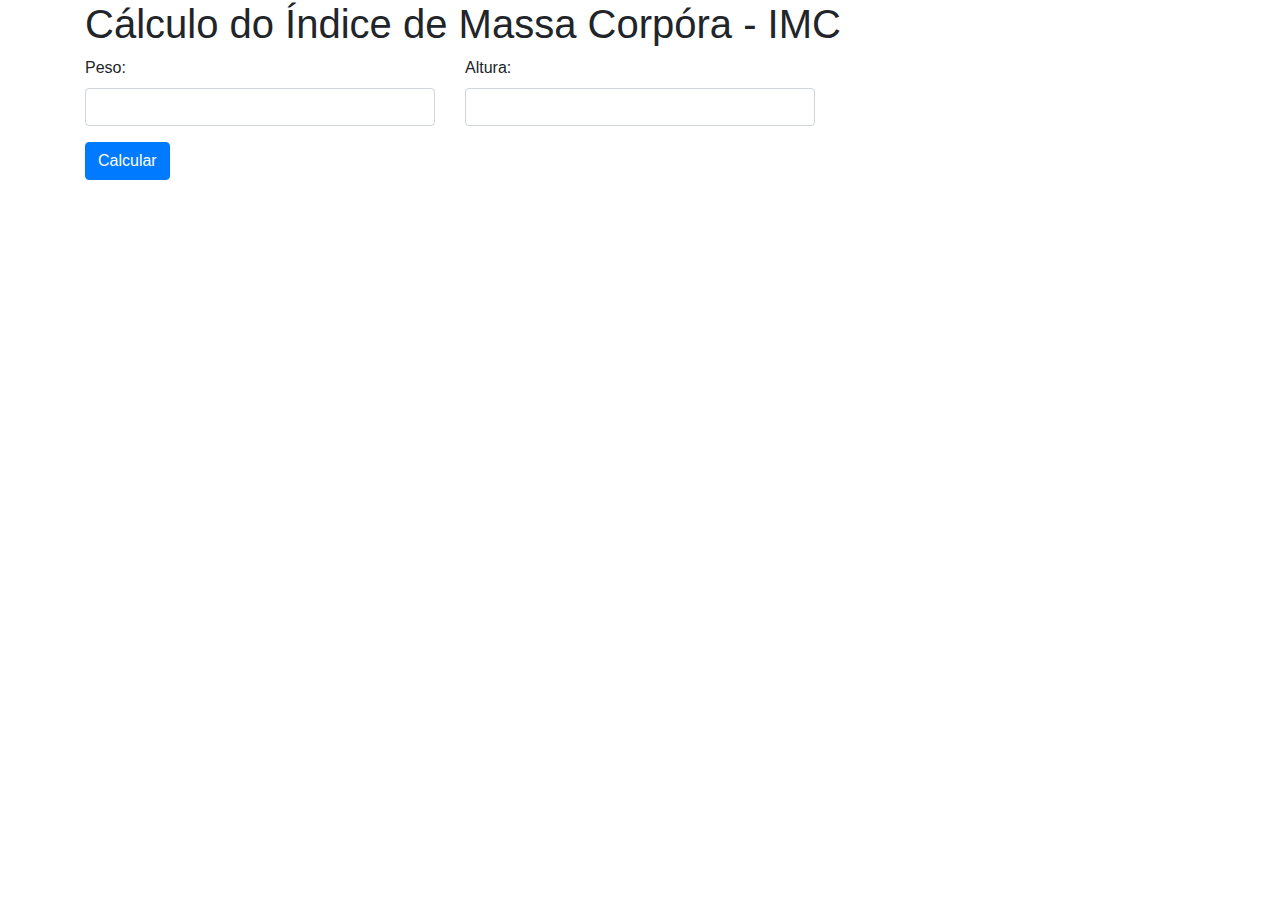
<file: imc/index.html>
<!DOCTYPE html>
<html lang="pt-br">
<head>
    <meta charset="UTF-8">
    <meta name="viewport" content="width=device-width, initial-scale=1.0">
    <title>Cálculo do IMC</title>

    <link rel="stylesheet" href="https://stackpath.bootstrapcdn.com/bootstrap/4.4.1/css/bootstrap.min.css" integrity="sha384-Vkoo8x4CGsO3+Hhxv8T/Q5PaXtkKtu6ug5TOeNV6gBiFeWPGFN9MuhOf23Q9Ifjh" crossorigin="anonymous">
</head>
<body>
    <div class="container">
        <h1>Cálculo do Índice de Massa Corpóra - IMC</h1>
        <div class="row">
            <div class="col-sm-4">
                <div class="form-group">
                    <label for="peso">Peso: </label>
                    <input type="number" class="form-control" id="peso" name="peso">
                </div>
            </div>
            <div class="col-sm-4">
                <div class="form-group">
                    <label for="altura">Altura: </label>
                    <input type="number" class="form-control" id="altura" name="altura">
                </div>
            </div>
        </div>
        <div class="row">
            <div class="col-sm-4">
                <div class="form-group">
                    <input type="button" class="btn btn-primary" id="btn_calcular" name="btn_calcular" value="Calcular">
                </div>
            </div>
        </div>
        <div class="row">
            <div class="col-sm-12">
                <div id="mensagem"></div>
            </div>
        </div>
        <div class="row">
            <div class="col-sm-12">
                <div id="resultado"></div>
            </div>
        </div>
    </div>
    <script src="https://code.jquery.com/jquery-3.4.1.slim.min.js" integrity="sha384-J6qa4849blE2+poT4WnyKhv5vZF5SrPo0iEjwBvKU7imGFAV0wwj1yYfoRSJoZ+n" crossorigin="anonymous"></script>
    <script src="https://cdn.jsdelivr.net/npm/popper.js@1.16.0/dist/umd/popper.min.js" integrity="sha384-Q6E9RHvbIyZFJoft+2mJbHaEWldlvI9IOYy5n3zV9zzTtmI3UksdQRVvoxMfooAo" crossorigin="anonymous"></script>
    <script src="https://stackpath.bootstrapcdn.com/bootstrap/4.4.1/js/bootstrap.min.js" integrity="sha384-wfSDF2E50Y2D1uUdj0O3uMBJnjuUD4Ih7YwaYd1iqfktj0Uod8GCExl3Og8ifwB6" crossorigin="anonymous"></script>
    <script src="js/functions.js"></script>
</body>
</html>
</file>
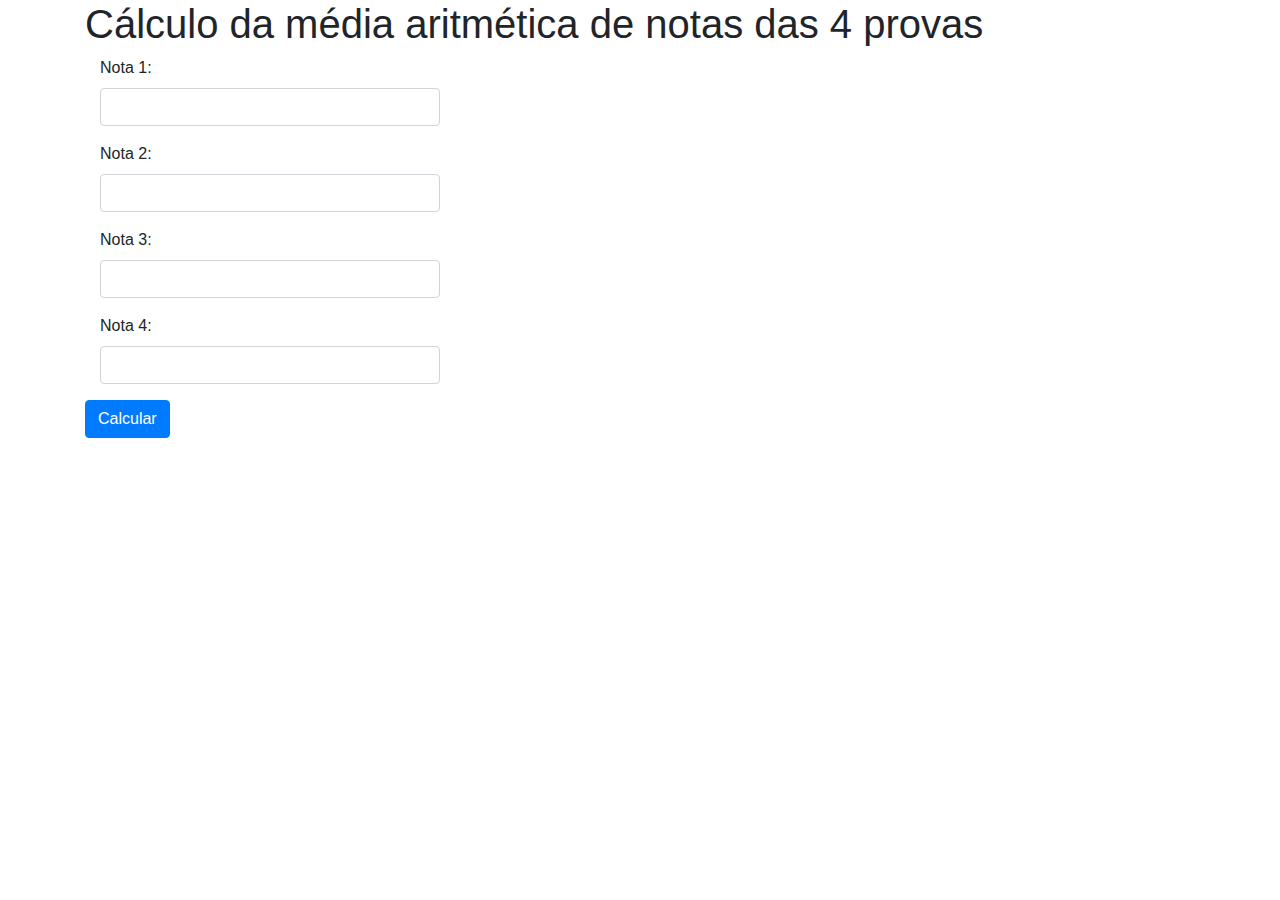
<file: media_notas/index.html>
<!DOCTYPE html>
<html lang="pt-br">
<head>
    <meta charset="UTF-8">
    <meta name="viewport" content="width=device-width, initial-scale=1.0">
    <title>Média de Notas</title>

    <link rel="stylesheet" href="https://stackpath.bootstrapcdn.com/bootstrap/4.4.1/css/bootstrap.min.css" integrity="sha384-Vkoo8x4CGsO3+Hhxv8T/Q5PaXtkKtu6ug5TOeNV6gBiFeWPGFN9MuhOf23Q9Ifjh" crossorigin="anonymous">
</head>
<body>
    
    <div class="container">
        <h1>Cálculo da média aritmética de notas das 4 provas</h1>
        <div class="row>">
            <div class="col-sm-4">
                <div class="form-group">
                    <label for="nota1">Nota 1: </label>
                    <input type="number" class="form-control" id="nota1" name="nota1">
                </div>
            </div>
        </div>
        <div class="row>">
            <div class="col-sm-4">
                <div class="form-group">
                    <label for="nota2">Nota 2: </label>
                    <input type="number" class="form-control" id="nota2" name="nota2">
                </div>
            </div>
        </div>
        <div class="row>">
            <div class="col-sm-4">
                <div class="form-group">
                    <label for="nota1">Nota 3: </label>
                    <input type="number" class="form-control" id="nota3" name="nota3">
                </div>
            </div>
        </div>
        <div class="row>">
            <div class="col-sm-4">
                <div class="form-group">
                    <label for="nota1">Nota 4: </label>
                    <input type="number" class="form-control" id="nota4" name="nota4">
                </div>
            </div>
        </div>
        <div class="row">
            <div class="col-sm-12">
                <div class="form-group">
                    <input type="button" class="btn btn-primary" id="btn_calcular" name="btn_calcular" value="Calcular">
                </div>
            </div>
        </div>
        <div class="row">
            <div class="col-sm-12">
                <div id="resultado"></div>
            </div>
        </div>
    </div>
    <script src="https://code.jquery.com/jquery-3.4.1.slim.min.js" integrity="sha384-J6qa4849blE2+poT4WnyKhv5vZF5SrPo0iEjwBvKU7imGFAV0wwj1yYfoRSJoZ+n" crossorigin="anonymous"></script>
    <script src="https://cdn.jsdelivr.net/npm/popper.js@1.16.0/dist/umd/popper.min.js" integrity="sha384-Q6E9RHvbIyZFJoft+2mJbHaEWldlvI9IOYy5n3zV9zzTtmI3UksdQRVvoxMfooAo" crossorigin="anonymous"></script>
    <script src="https://stackpath.bootstrapcdn.com/bootstrap/4.4.1/js/bootstrap.min.js" integrity="sha384-wfSDF2E50Y2D1uUdj0O3uMBJnjuUD4Ih7YwaYd1iqfktj0Uod8GCExl3Og8ifwB6" crossorigin="anonymous"></script>
    <script src="js/functions.js"></script>
</body>
</html>
</file>
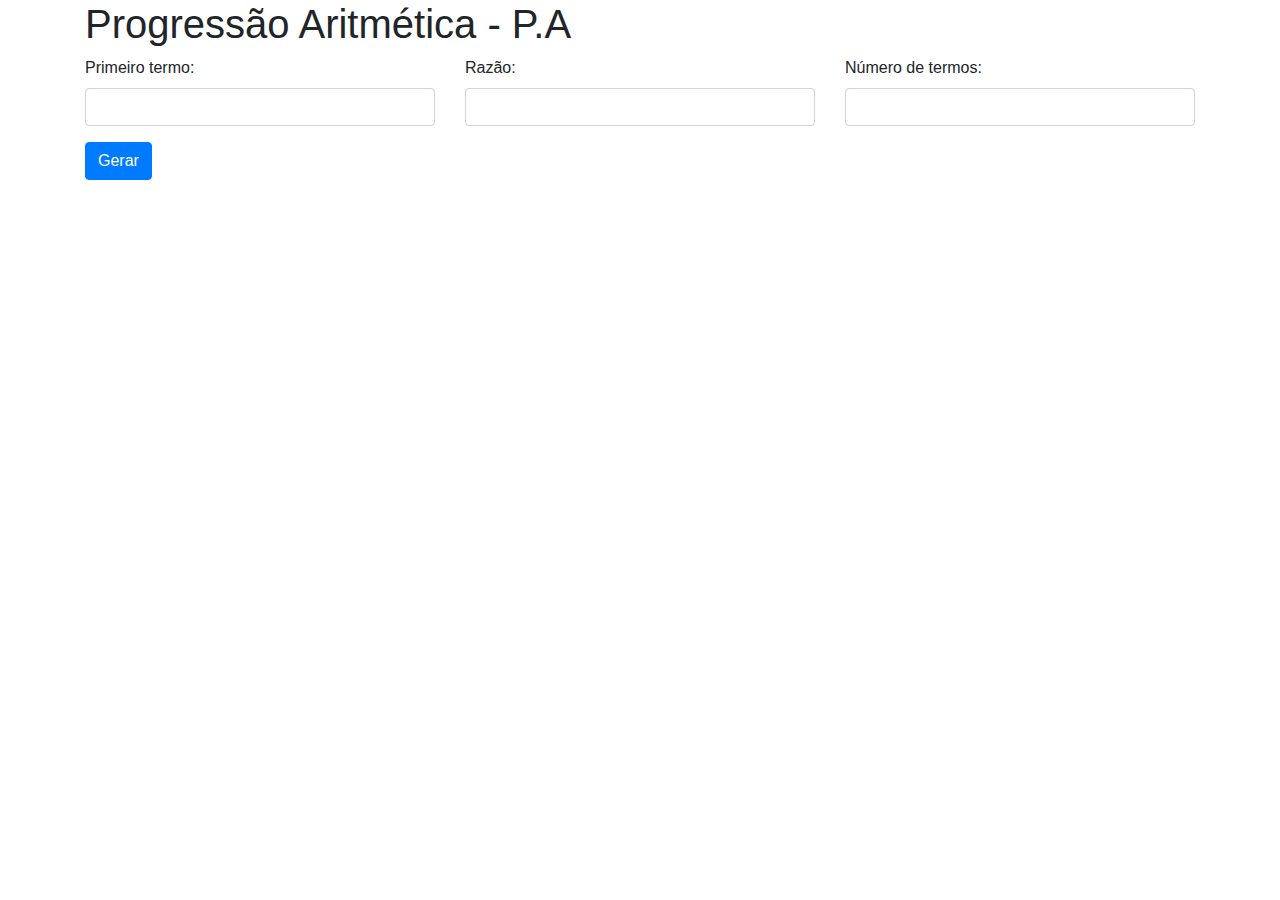
<file: sequencia_pa/index.html>
<!DOCTYPE html>
<html lang="pt-br">
<head>
    <meta charset="UTF-8">
    <meta name="viewport" content="width=device-width, initial-scale=1.0">
    <title>Sequência da P.A</title>

    <link rel="stylesheet" href="https://stackpath.bootstrapcdn.com/bootstrap/4.4.1/css/bootstrap.min.css" integrity="sha384-Vkoo8x4CGsO3+Hhxv8T/Q5PaXtkKtu6ug5TOeNV6gBiFeWPGFN9MuhOf23Q9Ifjh" crossorigin="anonymous">
</head>
<body>
    <div class="container">
        <h1>Progressão Aritmética - P.A </h1>
        <div class="row">
            <div class="col-sm-4">
                <div class="form-group">
                    <label for="a1">Primeiro termo: </label>
                    <input type="number" class="form-control" id="a1" name="a1">
                </div>
            </div>
            <div class="col-sm-4">
                <div class="form-group">
                    <label for="r">Razão: </label>
                    <input type="number" class="form-control" id="r" name="r">
                </div>
            </div>
            <div class="col-sm-4">
                <div class="form-group">
                    <label for="n">Número de termos: </label>
                    <input type="number" class="form-control" id="n" name="n">
                </div>
            </div>
        </div>
        <div class="row">
            <div class="col-sm-12">
                <div class="form-group">
                    <input type="button" class="btn btn-primary" id="btn_gerar" name="btn_gerar" value="Gerar">
                </div>
            </div>
        </div>
        <div class="row">
            <div class="col-sm-12">
                <div id="mensagem"></div>
            </div>
        </div>

        <div class="row">
            <div class="col-sm-12">
                <div id="sequencia"></div>
            </div>
        </div>

        <div class="row">
            <div class="col-sm-12">
                <div id="resultado"></div>
            </div>
        </div>
        
    </div>
    
    <script src="https://code.jquery.com/jquery-3.4.1.slim.min.js" integrity="sha384-J6qa4849blE2+poT4WnyKhv5vZF5SrPo0iEjwBvKU7imGFAV0wwj1yYfoRSJoZ+n" crossorigin="anonymous"></script>
    <script src="https://cdn.jsdelivr.net/npm/popper.js@1.16.0/dist/umd/popper.min.js" integrity="sha384-Q6E9RHvbIyZFJoft+2mJbHaEWldlvI9IOYy5n3zV9zzTtmI3UksdQRVvoxMfooAo" crossorigin="anonymous"></script>
    <script src="https://stackpath.bootstrapcdn.com/bootstrap/4.4.1/js/bootstrap.min.js" integrity="sha384-wfSDF2E50Y2D1uUdj0O3uMBJnjuUD4Ih7YwaYd1iqfktj0Uod8GCExl3Og8ifwB6" crossorigin="anonymous"></script>
    <script src="js/functions.js"></script>
</body>
</html>
</file>
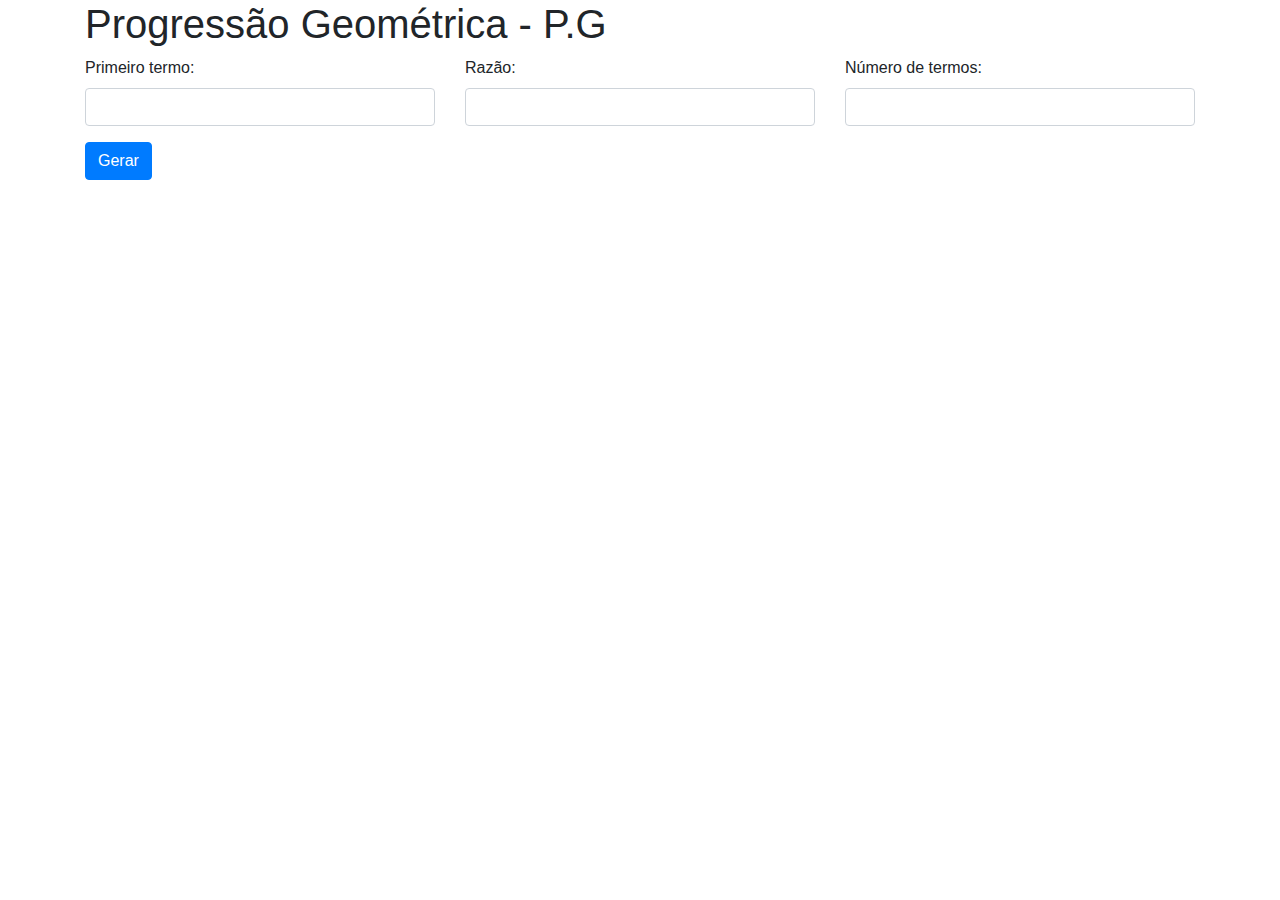
<file: sequencia_pg/index.html>
<!DOCTYPE html>
<html lang="pt-br">
<head>
    <meta charset="UTF-8">
    <meta name="viewport" content="width=device-width, initial-scale=1.0">
    <title>Sequência P.G</title>

    <link rel="stylesheet" href="https://stackpath.bootstrapcdn.com/bootstrap/4.4.1/css/bootstrap.min.css" integrity="sha384-Vkoo8x4CGsO3+Hhxv8T/Q5PaXtkKtu6ug5TOeNV6gBiFeWPGFN9MuhOf23Q9Ifjh" crossorigin="anonymous">
</head>
<body>
    
    <div class="container">
        <h1>Progressão Geométrica - P.G</h1>
        <div class="row">
            <div class="col-sm-4">
                <div class="form-group">
                    <label for="a1">Primeiro termo:</label>
                    <input type="number" class="form-control" id="a1" name="a1">
                </div>
            </div>
            <div class="col-sm-4">
                <div class="form-group">
                    <label for="q">Razão:</label>
                    <input type="number" class="form-control" id="q" name="q">
                </div>
            </div>
            <div class="col-sm-4">
                <div class="form-group">
                    <label for="n">Número de termos:</label>
                    <input type="number" class="form-control" id="n" name="n">
                </div>
            </div>
        </div>
        <div class="row">
            <div class="col-sm-12">
                <div class="form-group">
                    <input type="button" class="btn btn-primary" id="btn_gerar" name="btn_gerar" value="Gerar">
                </div>
            </div>
        </div>
        <div class="row">
            <div class="col-sm-12">
                <div id="mensagem"></div>
            </div>
        </div>

        <div class="row">
            <div class="col-sm-12">
                <div id="sequencia"></div>
            </div>
        </div>

        <div class="row">
            <div class="col-sm-12">
                <div id="resultado"></div>
            </div>
        </div>
    </div>
    <script src="https://code.jquery.com/jquery-3.4.1.slim.min.js" integrity="sha384-J6qa4849blE2+poT4WnyKhv5vZF5SrPo0iEjwBvKU7imGFAV0wwj1yYfoRSJoZ+n" crossorigin="anonymous"></script>
    <script src="https://cdn.jsdelivr.net/npm/popper.js@1.16.0/dist/umd/popper.min.js" integrity="sha384-Q6E9RHvbIyZFJoft+2mJbHaEWldlvI9IOYy5n3zV9zzTtmI3UksdQRVvoxMfooAo" crossorigin="anonymous"></script>
    <script src="https://stackpath.bootstrapcdn.com/bootstrap/4.4.1/js/bootstrap.min.js" integrity="sha384-wfSDF2E50Y2D1uUdj0O3uMBJnjuUD4Ih7YwaYd1iqfktj0Uod8GCExl3Og8ifwB6" crossorigin="anonymous"></script>
    <script src="js/functions.js"></script>
</body>
</html>
</file>
<file: botao_toggle/css/style.css>
.dark{
    background:#000;
    color:#fff;
}
    
.light{
    background:#fff;
    color:#4b4b4b;
}

p {
    text-align: justify;
}
</file>
